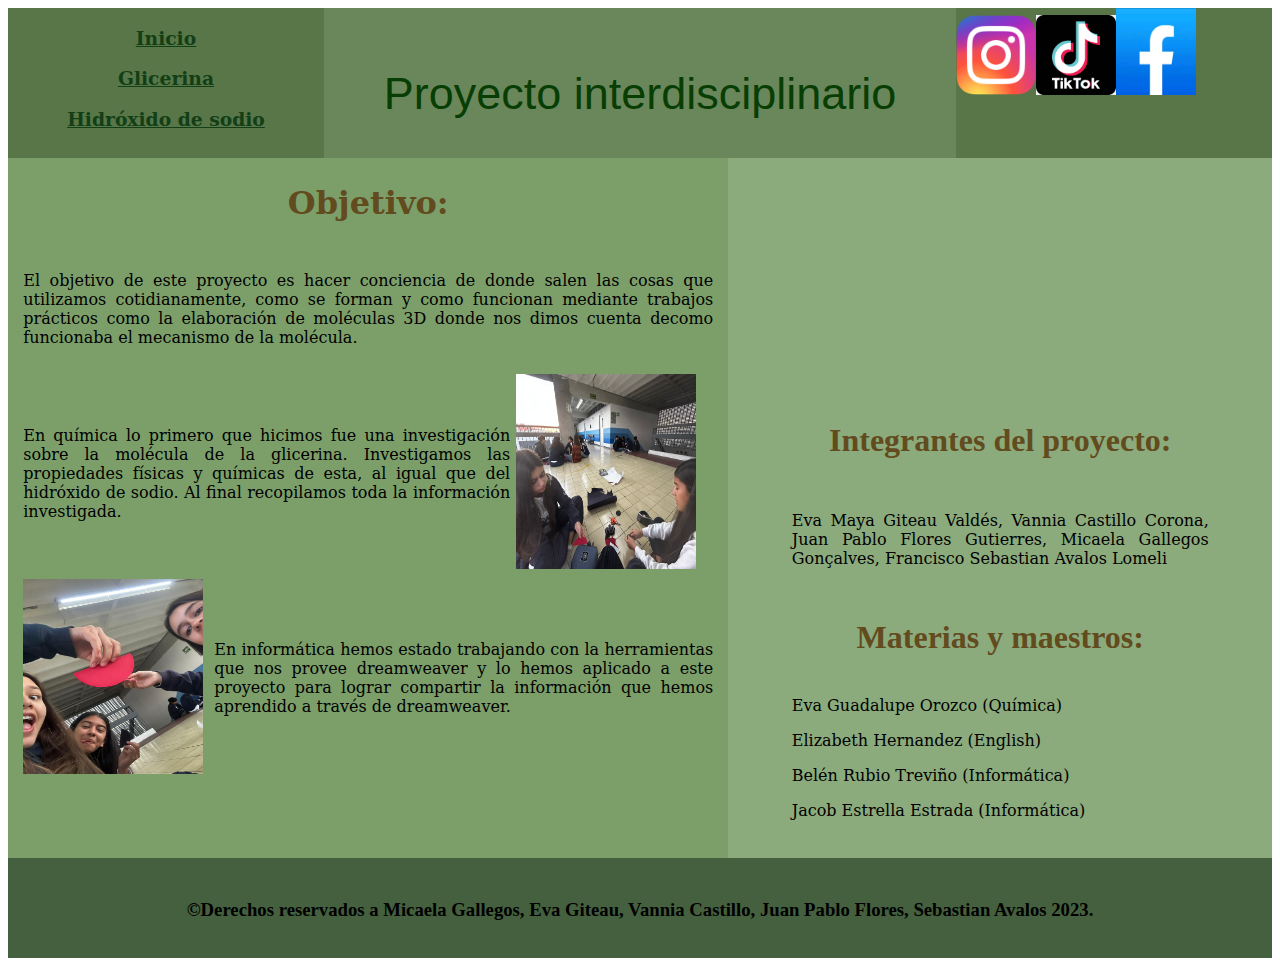
<file: index.html>
<!doctype html>
<html><!-- InstanceBegin template="/Templates/templates3.dwt" codeOutsideHTMLIsLocked="false" -->
<head>
<meta charset="utf-8">
<!-- InstanceBeginEditable name="doctitle" -->
<title>Inicio</title>
<!-- InstanceEndEditable -->
<!-- InstanceBeginEditable name="head" -->
<!-- InstanceEndEditable -->
<link href="estilos3.css" rel="stylesheet" type="text/css">
</head>

<body>
<div id="contenedor">
	
  <div id="header">
    <div class="vinculos" id="hlleft"> <h3><a href="index.html" class="vinculos">Inicio</a></h3>
      <h3><a href="glicerina.html" class="vinculos">Glicerina</a></h3>
      <h3><a href="sodio.html" class="vinculos">Hidróxido de sodio</a></h3></div>
    <div id="hleft"><!-- InstanceBeginEditable name="EditRegion6" --><p class="titulo">Proyecto interdisciplinario</p><!-- InstanceEndEditable --></div>
    <div id="hright"><img src="Instagram_logo_2016.svg.png" width="80" height="80" alt=""/><img src="png-transparent-tiktok-hd-logo.png" alt="" width="80" height="80" class="img"/><img src="Logo_de_Facebook.png" alt="" width="80" height="87" class="img"/></div>
	  
  </div>
	
  <div id="body">
    <div id="left"><!-- InstanceBeginEditable name="EditRegion4" -->
      <table width="700" height="571" border="0" align="center" cellspacing="4">
        <tbody>
          <tr>
            <td height="47" colspan="3" class="textot"><h1 class="subtitulo">Objetivo: </h1></td>
          </tr>
          <tr>
            <td height="118" colspan="3" class="textot"><p>El objetivo de este proyecto es hacer conciencia de donde salen las cosas que utilizamos cotidianamente, como se forman y como funcionan mediante trabajos prácticos como la elaboración de moléculas 3D donde nos dimos cuenta decomo funcionaba el mecanismo de la molécula. </p></td>
          </tr>
          <tr>
            <td colspan="2" class="textot"><p>En química lo primero que hicimos fue una investigación sobre la molécula de la glicerina. Investigamos las propiedades físicas y químicas de esta, al igual que del hidróxido de sodio. Al final recopilamos toda la información investigada. </p></td>
            <td width="197"><img src="MicrosoftTeams-image (3).png" alt="" width="180" height="195"/></td>
          </tr>
          <tr>
            <td width="185"><img src="MicrosoftTeams-image (1).png" alt="" width="180" height="195"/></td>
            <td height="199" colspan="2" class="textot"><p>En informática hemos estado trabajando con la herramientas que nos provee dreamweaver y lo hemos aplicado a este proyecto para lograr compartir la información que hemos aprendido a través de dreamweaver. </p></td>
          </tr>
        </tbody>
      </table>
    <!-- InstanceEndEditable --></div>
    <div id="right"><!-- InstanceBeginEditable name="EditRegion5" -->
      <table width="419" height="598" border="0" align="center" cellspacing="0">
        <tbody>
          <tr>
            <td height="240">&nbsp;</td>
          </tr>
          <tr>
            <td height="45" class="subtitulo"><h1>Integrantes del proyecto:</h1></td>
          </tr>
          <tr>
            <td height="113"><p class="textot">Eva Maya Giteau Valdés, Vannia Castillo Corona, Juan Pablo Flores Gutierres, Micaela Gallegos Gonçalves, Francisco Sebastian Avalos Lomeli</p></td>
          </tr>
          <tr>
            <td height="45" class="subtitulo"><h1>Materias y maestros:</h1></td>
          </tr>
          <tr>
            <td height="137"><p class="textot">Eva Guadalupe Orozco (Química)</p>
            <p class="textot">Elizabeth Hernandez (English)</p>
            <p class="textot">Belén Rubio Treviño (Informática)</p>
            <p class="textot">Jacob Estrella Estrada (Informática)</p></td>
          </tr>
        </tbody>
      </table>
    <!-- InstanceEndEditable --></div>
  </div>
  <div id="footer">
    <h3>&nbsp;</h3>
    <h3 class="derechos">©Derechos reservados a Micaela Gallegos, Eva Giteau, Vannia Castillo, Juan Pablo Flores, Sebastian Avalos 2023.</h3>
  </div>
</div>
</body>
<!-- InstanceEnd --></html>
</file>
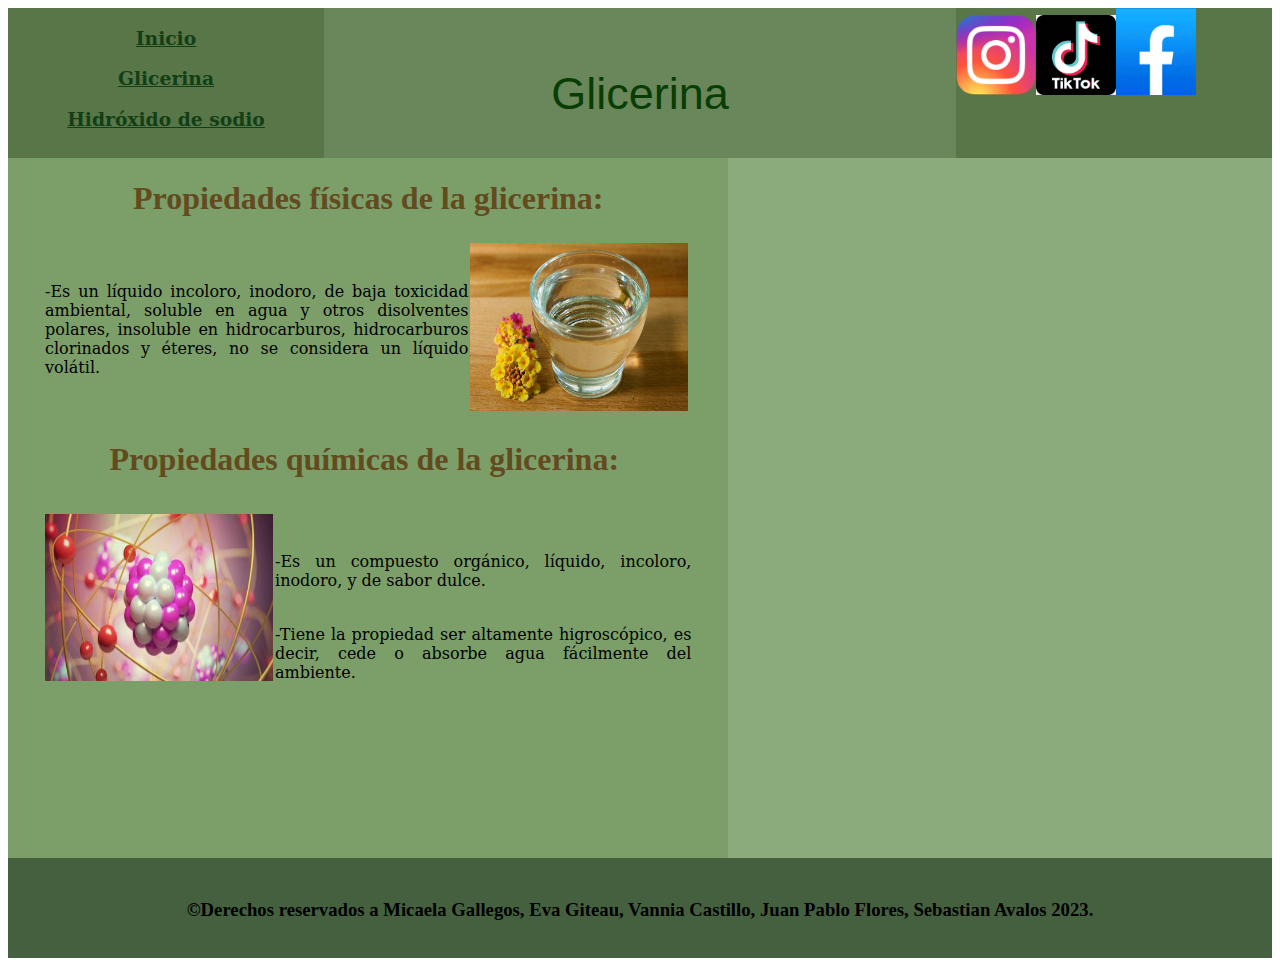
<file: glicerina.html>
<!doctype html>
<html><!-- InstanceBegin template="/Templates/templates3.dwt" codeOutsideHTMLIsLocked="false" -->
<head>
<meta charset="utf-8">
<!-- InstanceBeginEditable name="doctitle" -->
<title>Glicerina</title>
<!-- InstanceEndEditable -->
<!-- InstanceBeginEditable name="head" -->
<!-- InstanceEndEditable -->
<link href="estilos3.css" rel="stylesheet" type="text/css">
</head>

<body>
<div id="contenedor">
	
  <div id="header">
    <div class="vinculos" id="hlleft"> <h3><a href="index.html" class="vinculos">Inicio</a></h3>
      <h3><a href="glicerina.html" class="vinculos">Glicerina</a></h3>
      <h3><a href="sodio.html" class="vinculos">Hidróxido de sodio</a></h3></div>
    <div id="hleft"><!-- InstanceBeginEditable name="EditRegion6" -->
      <p class="titulo"> Glicerina    </p>
    <!-- InstanceEndEditable --></div>
    <div id="hright"><img src="Instagram_logo_2016.svg.png" width="80" height="80" alt=""/><img src="png-transparent-tiktok-hd-logo.png" alt="" width="80" height="80" class="img"/><img src="Logo_de_Facebook.png" alt="" width="80" height="87" class="img"/></div>
	  
  </div>
	
  <div id="body">
    <div id="left"><!-- InstanceBeginEditable name="EditRegion4" -->
      <table width="90%" height="472" border="0" align="center" cellspacing="0">
        <tbody>
          <tr>
            <td height="63" colspan="3" class="color"><h1>Propiedades físicas de la glicerina: </h1></td>
          </tr>
          <tr>
            <td height="177" colspan="2"><p class="textot">-Es un líquido incoloro, inodoro, de baja toxicidad  ambiental, soluble en agua y otros disolventes polares, insoluble en  hidrocarburos, hidrocarburos clorinados y éteres, no se considera un líquido  volátil.&nbsp;</p></td>
            <td width="221"><img src="glicerina-que-es-para-que-sirve_1.jpg" alt="" width="218" height="168" class="imagen"/></td>
          </tr>
          <tr>
            <td height="59" colspan="3" class="color"><h1>Propiedades químicas de la glicerina:&nbsp;</h1></td>
          </tr>
          <tr>
            <td width="228"><img src="Propiedades-fisicas.jpg" width="228" height="167" alt=""/></td>
            <td colspan="2"><p>&nbsp;</p>
              <p class="textot">-Es un compuesto orgánico, líquido, incoloro, inodoro, y de  sabor dulce. </p>
              <p class="textot"><br>
            -Tiene la propiedad ser altamente higroscópico, es decir,  cede o absorbe agua fácilmente del ambiente.</p></td>
          </tr>
        </tbody>
      </table>
      <p>&nbsp;</p>
    <!-- InstanceEndEditable --></div>
    <div id="right"><!-- InstanceBeginEditable name="EditRegion5" -->
      <p>&nbsp;</p>
      <p>&nbsp;</p>
      <p>&nbsp;</p>
      <p>&nbsp;</p>
     
      <p><iframe width="560" height="315" src="https://www.youtube.com/embed/6wFCArebC6E" title="YouTube video player" frameborder="0" allow="accelerometer; autoplay; clipboard-write; encrypted-media; gyroscope; picture-in-picture; web-share" allowfullscreen></iframe>
      </p>
    <!-- InstanceEndEditable --></div>
  </div>
  <div id="footer">
    <h3>&nbsp;</h3>
    <h3 class="derechos">©Derechos reservados a Micaela Gallegos, Eva Giteau, Vannia Castillo, Juan Pablo Flores, Sebastian Avalos 2023.</h3>
  </div>
</div>
</body>
<!-- InstanceEnd --></html>
</file>
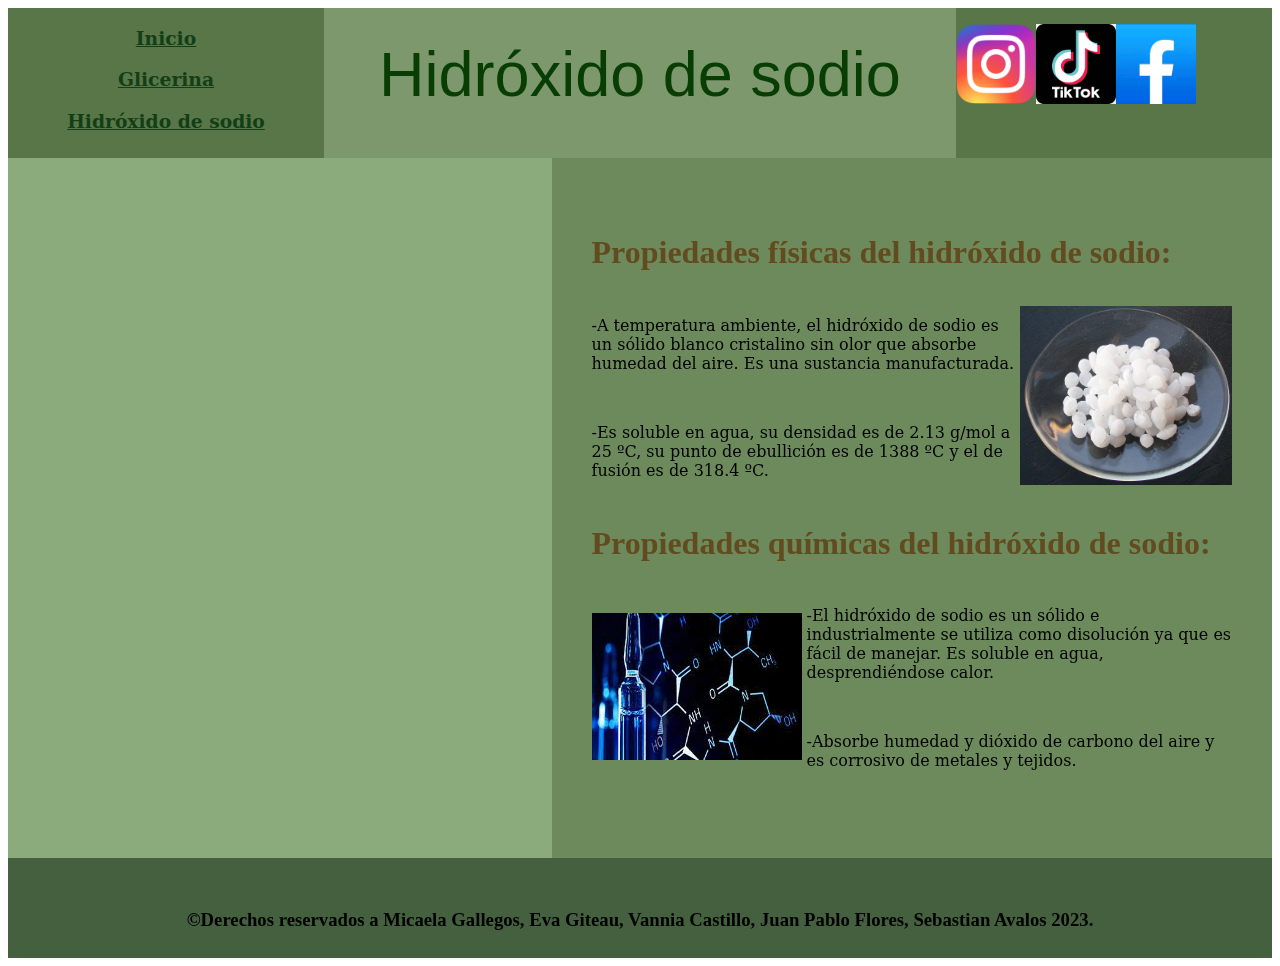
<file: sodio.html>
<!doctype html>
<html><!-- InstanceBegin template="/Templates/templates 2.dwt" codeOutsideHTMLIsLocked="false" -->
<head>
<meta charset="utf-8">
<!-- InstanceBeginEditable name="doctitle" -->
<title>Hidróxido de sodio</title>
<!-- InstanceEndEditable -->
<!-- InstanceBeginEditable name="head" -->
<!-- InstanceEndEditable -->
<link href="estilos%202.css" rel="stylesheet" type="text/css">
</head>

<body>
<div id="contenedor">
  <div id="header">
    <div  id="hlleft">
      <h3><a href="index.html" class="vinculos">Inicio</a></h3>
      <h3><a href="glicerina.html" class="vinculos">Glicerina</a></h3>
      <h3><a href="sodio.html" class="vinculos">Hidróxido de sodio</a></h3>
    </div>
    <div id="hleft"><!-- InstanceBeginEditable name="EditRegion6" -->
      <p class="titul">      Hidróxido de sodio </p>
    <!-- InstanceEndEditable --></div>
    <div id="hright"><p><img src="Instagram_logo_2016.svg.png" width="80" height="80" alt=""/><img src="png-transparent-tiktok-hd-logo.png" alt="" width="80" height="80" class="img"/><img src="Logo_de_Facebook.png" alt="" width="80" height="80" class="img"/></p></div>
	  
  </div>
  <div id="body">
    <div id="left"><!-- InstanceBeginEditable name="EditRegion4" -->
      <p>&nbsp;</p>
      <p>&nbsp;</p>
     

   
		<iframe width="560" height="315" src="https://www.youtube.com/embed/jG9jrwjI6Tk" title="YouTube video player" frameborder="0" allow="accelerometer; autoplay; clipboard-write; encrypted-media; gyroscope; picture-in-picture; web-share" allowfullscreen></iframe>
    <!-- InstanceEndEditable --></div>
    <div id="right"><!-- InstanceBeginEditable name="EditRegion5" -->
      <p>&nbsp;</p>
      <table width="90%" height="584" border="0" align="center" cellspacing="3">
        <tbody>
          <tr>
            <td colspan="3"><h1 class="color">Propiedades físicas del hidróxido de sodio: </h1></td>
          </tr>
          <tr>
            <td colspan="2"><p class="textot">-A temperatura ambiente, el hidróxido de sodio es un sólido  blanco cristalino sin olor que absorbe humedad del aire. Es una sustancia  manufacturada. </p>
              <p>&nbsp;</p>
            <p class="textot">-Es soluble en agua, su densidad es de 2.13 g/mol a 25 ºC,  su punto de ebullición es de 1388 ºC y el de fusión es de 318.4 ºC.</p></td>
            <td width="212"><img src="SodiumHydroxide.jpg" alt="" width="212" height="179"/></td>
          </tr>
          <tr>
            <td colspan="3" class="color"><h1>Propiedades  químicas del hidróxido de sodio:</h1></td>
          </tr>
          <tr>
            <td width="210"><img src="descarga.jpg" width="210" height="147" alt=""/></td>
            <td colspan="2"><p class="textot">-El hidróxido de sodio es un sólido e industrialmente se  utiliza como disolución ya que es fácil de manejar. Es soluble en agua,  desprendiéndose calor. </p>
              <p>&nbsp;</p>
            <p class="textot">-Absorbe humedad y dióxido de carbono del aire y es  corrosivo de metales y tejidos.</p></td>
          </tr>
        </tbody>
      </table>
    <!-- InstanceEndEditable --></div>
  </div>
  <div id="footer">
    <h3>&nbsp;</h3>
    <h3 class="derechos">©Derechos reservados a Micaela Gallegos, Eva Giteau, Vannia Castillo, Juan Pablo Flores, Sebastian Avalos 2023.</h3>
  </div>
</div>
</body>
<!-- InstanceEnd --></html>
</file>
<file: estilos3.css>
@charset "utf-8";
#contenedor {
    height: 950px;
    width: 100%;
    background-color: #3B9B3A;
}
#header {
    height: 150px;
    width: 100%;
    background-color: #6A875B;
}
#body {
    height: 678px;
    width: 100%;
}
#left {
    height: 700px;
    width: 57%;
    float: left;
    background-color: #7C9F6A;
}
#right {
    float: left;
    height: 700px;
    width: 43%;
    background-color: #8cab7c;
}
#footer {
    height: 100px;
    width: 100%;
    background-color: #44603E;
    clear: both;
}
.letra {
    font-size: large;
}
.color   {
    color: #624B1E;
    text-align: center;
}
.textot {
    text-align: center;
    font-family: Constantia, "Lucida Bright", "DejaVu Serif", Georgia, serif;

}

#hleft {
    height: 150px;
    width: 50%;
    float: left;
}
#hright {
    float: left;
    height: 150px;
    width: 25%;
    background-color: #587648;
}
.titulo {
    color: #083E04;
    font-size: 45px;
    text-align: center;
    margin-top: 50px;
    margin-bottom: 10px;
    font-family: Impact, Haettenschweiler, "Franklin Gothic Bold", "Arial Black", sans-serif;
    padding-top: 10px;
}
.vinculos {
    color: #133F17;
    font-family: Constantia, "Lucida Bright", "DejaVu Serif", Georgia, serif;
    text-align: center;
}
.derechos {
    margin-top: 10px;
    margin-bottom: 10px;
    padding-bottom: 10px;
    text-align: center;
}


.textot {
    text-align: justify;
    font-family: Constantia, "Lucida Bright", "DejaVu Serif", Georgia, serif;
}
.subtitulo {
    text-align: center;
    color: #624B1E;
}
#hlleft {
    height: 150px;
    width: 25%;
    float: left;
    background-color: #587648;
}
</file>
